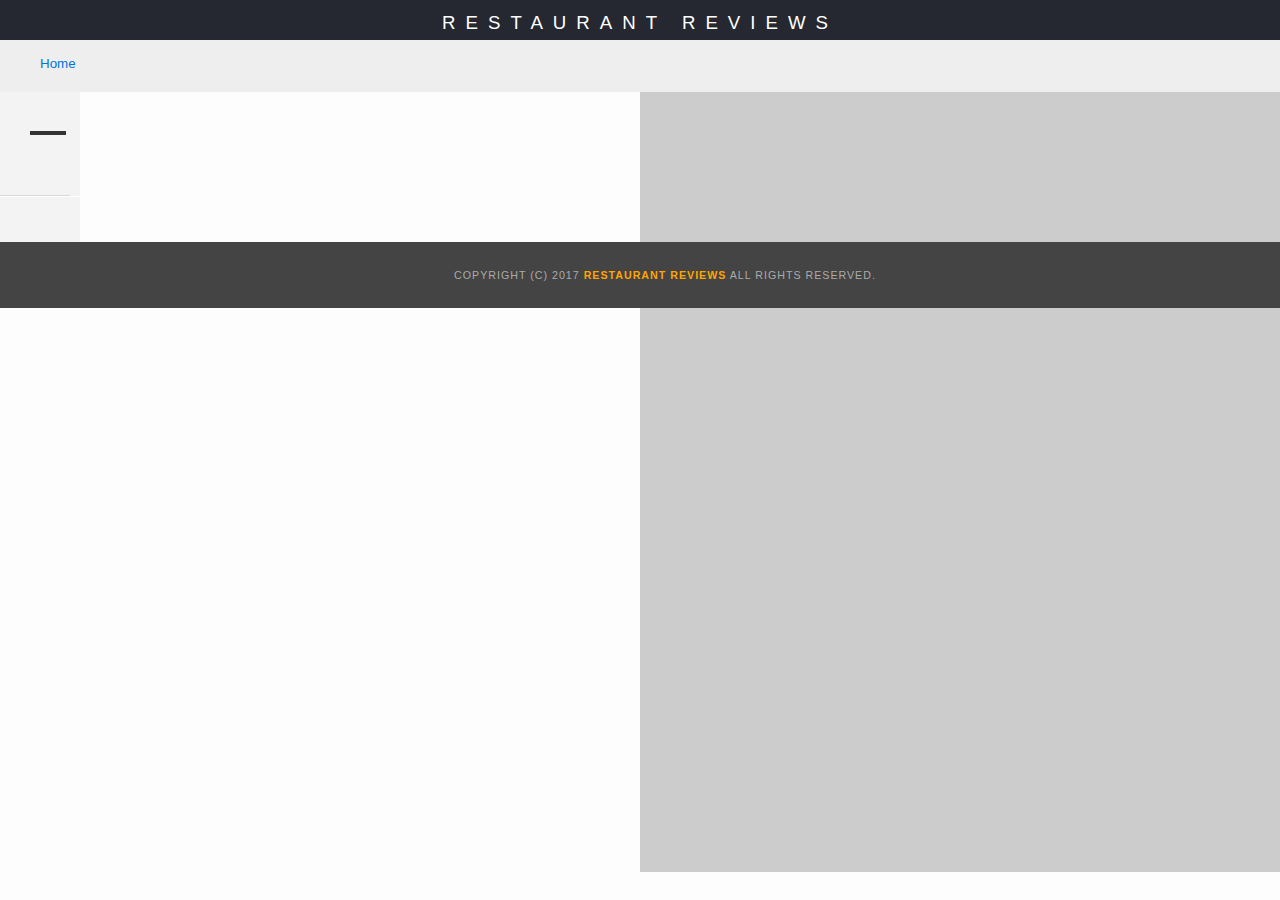
<file: restaurant.html>
<!DOCTYPE html>
<html lang="en">

<head>
  <meta name="viewport" content="width = device-width, initial-scale = 1">
  <!-- Normalize.css for better cross-browser consistency -->
  <link rel="stylesheet" src="//normalize-css.googlecode.com/svn/trunk/normalize.css" />
  <!-- Main CSS file -->
  <link rel="stylesheet" href="css/styles.css" type="text/css">
  <link rel="stylesheet" href="https://unpkg.com/leaflet@1.3.1/dist/leaflet.css" integrity="sha512-Rksm5RenBEKSKFjgI3a41vrjkw4EVPlJ3+OiI65vTjIdo9brlAacEuKOiQ5OFh7cOI1bkDwLqdLw3Zg0cRJAAQ==" crossorigin=""/>
  <title>Restaurant Info</title>
</head>

<body class="inside">
  <!-- Beginning header -->
  <header>
    <!-- Beginning nav -->
    <nav>
      <h1><a href="/">Restaurant Reviews</a></h1>
    <!-- Beginning breadcrumb -->
      <ul id="breadcrumb" aria-label="navigation menu" role="navigation">
        <li><a href="/" aria-label="Home">Home</a></li>
      </ul>
      <!-- End breadcrumb -->
    </nav>

    <!-- End nav -->
  </header>
  <!-- End header -->

  <!-- Beginning main -->
  <main id="maincontent">
    <!-- Beginning map -->
    <section id="map-container" alt="map" role="application" aria-label="Map of Restaurants">
      <div id="map"></div>
    </section>
    <!-- End map -->
    <!-- Beginning restaurant -->
    <section id="restaurant-container" tabindex="0" aria-label="Restaurant Details">
      <h2 id="restaurant-name" tabindex="0"></h2>
      <img id="restaurant-img" tabindex="0">
      <p id="restaurant-cuisine" tabindex="0"></p>
      <p id="restaurant-address" tabindex="0"></p>
      <table id="restaurant-hours" tabindex="0"></table>
    </section>
    <!-- end restaurant -->
    <!-- Beginning reviews -->
    <section id="reviews-container">
      <ul id="reviews-list" tabindex="0"></ul>
    </section>
    <!-- End reviews -->
  </main>
  <!-- End main -->

  <!-- Beginning footer -->
  <footer id="footer">
    Copyright (c) 2017 <a href="/"><strong>Restaurant Reviews</strong></a> All Rights Reserved.
  </footer>
  <!-- End footer -->
  <script src="https://unpkg.com/leaflet@1.3.1/dist/leaflet.js" integrity="sha512-/Nsx9X4HebavoBvEBuyp3I7od5tA0UzAxs+j83KgC8PU0kgB4XiK4Lfe4y4cgBtaRJQEIFCW+oC506aPT2L1zw==" crossorigin=""></script>
  <!-- Beginning scripts -->

  <!-- Database helpers -->
  <script type="text/javascript" src="js/dbhelper.js"></script>
  <!-- Service Worker -->
  <script type="application/javascript" charset="utf-8" src=></script>
  <script type="application/javascript" charset="utf-8" src="js/serviceWorkerReg.js"></script>
  <!-- Main javascript file -->
  <script type="text/javascript" src="js/restaurant_info.js"></script>
  <!-- Google Maps -->
 <!--  <script async defer src="https://maps.googleapis.com/maps/api/js?key=AIzaSyA_tKbW6A5pQ-eupxI56myUnHLqYCzOjKo&libraries=places&callback=initMap"></script> -->
  <!-- End scripts -->

</body>
</html>
</file>
<file: css/styles.css>
@charset "utf-8";
/* CSS Document */

body,td,th,p{
	font-family: Arial, Helvetica, sans-serif;
	font-size: 10pt;
	color: #333;
	line-height: 1.5;
}
body {
	background-color: #fdfdfd;
	margin: 0;
	position:relative;
  /*max-width: 100%;*/
}
ul, li {
	font-family: Arial, Helvetica, sans-serif;
	font-size: 10pt;
	color: #333;
}
a {
	color: orange;
	text-decoration: none;
}
a:hover, a:focus {
	color: #3397db;
	text-decoration: none;
}
a img{
	border: none 0px #fff;
}
h1, h2, h3, h4, h5, h6 {
  font-family: Arial, Helvetica, sans-serif;
  margin: 0 0 20px;
}
article, aside, canvas, details, figcaption, figure, footer, header, hgroup, menu, nav, section {
	display: block;
}
#maincontent {
  background-color: #f3f3f3;
  min-height: 100%;
}
#footer {
  background-color: #444;
  color: #aaa;
  font-size: 8pt;
  letter-spacing: 1px;
  padding: 25px;
  text-align: center;
  text-transform: uppercase;
}
/* ====================== Navigation ====================== */
nav {
  width: 100%;
  height: 80px;
  background-color: #252831;
  text-align:center;
}
nav h1 {
  margin: auto;
}
nav h1 a {
  color: #fff;
  font-size: 14pt;
  font-weight: 200;
  letter-spacing: 10px;
  text-transform: uppercase;
}
#breadcrumb {
    padding: 10px 40px 16px;
    list-style: none;
    background-color: #eee;
    font-size: 17px;
    margin: 0;
    text-align: left;
    /*width: calc(50% - 80px);*/
}

/* Display list items side by side */
#breadcrumb li {
    display: inline;
}

/* Add a slash symbol (/) before/behind each list item */
#breadcrumb li+li:before {
    padding: 8px;
    color: black;
    content: "/\00a0";
}

/* Add a color to all links inside the list */
#breadcrumb li a {
    color: #0275d8;
    text-decoration: none;
}

/* Add a color on mouse-over */
#breadcrumb li a:hover {
    color: #01447e;
    text-decoration: underline;
}
/* ====================== Map ====================== */
#map {
  margin: auto;
  height: 300px;
  width: 70%;
  background-color: #ccc;
}



/* ====================== Restaurant Filtering ====================== */
.filter-options {
  width: 100%;
  height: 100%;  /*80px;*/
  background-color: #3397DB;
  align-items: center;

}
.filter-options h2 {
  color: white;
  font-size: 1rem;
  font-weight: normal;
  line-height: 1;
  margin: 0 20px;
  padding-top: 5px;
}
.filter-options select {
  background-color: white;
  border: 1px solid #fff;
  font-family: Arial,sans-serif;
  font-size: 11pt;
  height: 35px;
  letter-spacing: 0;
  margin: 7px;
  padding: 0 10px;
  width: 200px;
}

/* ====================== Restaurant Listing ====================== */
#restaurants-list {
  background-color: #f3f3f3;
  list-style: outside none none;
  margin: 0;
  padding: 30px 15px 60px;
  text-align: center;
  display: flex;
  flex-wrap: wrap;
  justify-content: center;

}
#restaurants-list li {
  background-color: #fff;
  border: 2px solid #ccc;
  font-family: Arial,sans-serif;
  margin: 15px;
  min-height: 380px;
  /*padding: 0 30px 25px;*/
  text-align: left;
  width: 270px;
}
#restaurants-list .restaurant-img {
  background-color: #ccc;
  display: block;
  margin: 0;
  max-width: 100%;
  min-height: auto;
  min-width: 100%;
}
#restaurants-list li h2 {
  color: #f18200;
  font-family: Arial,sans-serif;
  font-size: 14pt;
  font-weight: 200;
  letter-spacing: 0;
  line-height: 1.3;
  padding-left: 15px;
  margin: 20px 0 10px;
  text-transform: uppercase;

}
#restaurants-list p {
  margin: 0;
  font-size: 11pt;
  padding-left: 15px;
}
#restaurants-list li a {
  background-color: orange;
  border-bottom: 3px solid #eee;
  color: #fff;
  display: block;
  font-size: 10pt;
  margin: 15px 0 0;
  padding: 8px 30px 10px;
  text-align: center;
  text-decoration: none;
  text-transform: uppercase;
}

/* ====================== Restaurant Details ====================== */
.inside {
  width: 100%;
  display: flex;
  flex-direction: row;
  flex-flow: wrap;

}

.inside header {
  position: fixed;
  top: 0;
  width: 100%;
  z-index: 1000;
}
.inside #map-container {
  background: blue none repeat scroll 0 0;
  height: 88%;
  position: fixed;
  right: 0;
  top: 80px;
  width: 50%;
}
.inside #map {
  background-color: #ccc;
  height: 100%;
  width: 100%;
}
.inside #footer {
  position: absolute;
  bottom: 0;
  width: 100%;
  z-index: 1000;
}
#restaurant-name {
  color: #f18200;
  font-family: Arial,sans-serif;
  font-size: 20pt;
  font-weight: 200;
  letter-spacing: 0;
  margin: 80px 0 30px;
  text-transform: uppercase;
  line-height: 1.1;
}
#restaurant-img {
	width: 90%;
}
#restaurant-address {
  font-size: 12pt;
  margin: 10px 0px;
}
#restaurant-cuisine {
  background-color: #333;
  color: #ddd;
  font-size: 12pt;
  font-weight: 300;
  letter-spacing: 10px;
  margin: 0 0 20px;
  padding: 2px 0;
  text-align: center;
  text-transform: uppercase;
	width: 90%;
}
#restaurant-container, #reviews-container {
  border-bottom: 1px solid #d9d9d9;
  border-top: 1px solid #fff;
  padding: 30px 0px 40px 30px;
  width: 50%;
}
#reviews-container {
  padding: 30px 40px 80px;
}
#reviews-container h3 {
  color: #f58500;
  font-size: 24pt;
  font-weight: 300;
  letter-spacing: -1px;
  padding-bottom: 1pt;
}
#reviews-list {
  margin: 0;
  padding: 0;
}
#reviews-list li {
  background-color: #fff;
    border: 2px solid #f3f3f3;
  display: block;
  list-style-type: none;
  margin: 0 0 30px;
  overflow: hidden;
  padding: 0 20px 20px;
  position: relative;
  width: 85%;
}
#reviews-list li p {
  margin: 0 0 10px;
}
#restaurant-hours td {
  color: #666;
}

/*====Media queries=====*/

@media screen and (max-width: 450px) {
  .inside header {
    width: 100%;
    position: static;
  }

  .inside #map-container {
    position: static;
    width: 100%;
    height: 270px;
  }

  #breadcrumb {
    /*width: 100%;*/
    align-items: center;
  }

  #restaurant-name {
    margin: 10px 0 10px;
    font-size: 20px;
  }

  #restaurant-container {
    width: auto;

  }

  #restaurant-hours {
    width: 260px;
  }

  #reviews-container {
    margin: auto;
    width: auto;
    padding: 10px 15px 10px;
    margin-right: 20px;
  }

  .inside #footer {
    position: static;
  }
}

@media screen and (max-width: 800px) and (min-width: 451px) {
  .inside #map-container {
    width: 45%;
  }

  #reviews-container {
    padding: 10px 15px 10px;
  }

  .inside #footer {
    position: static;
  }
}
</file>
